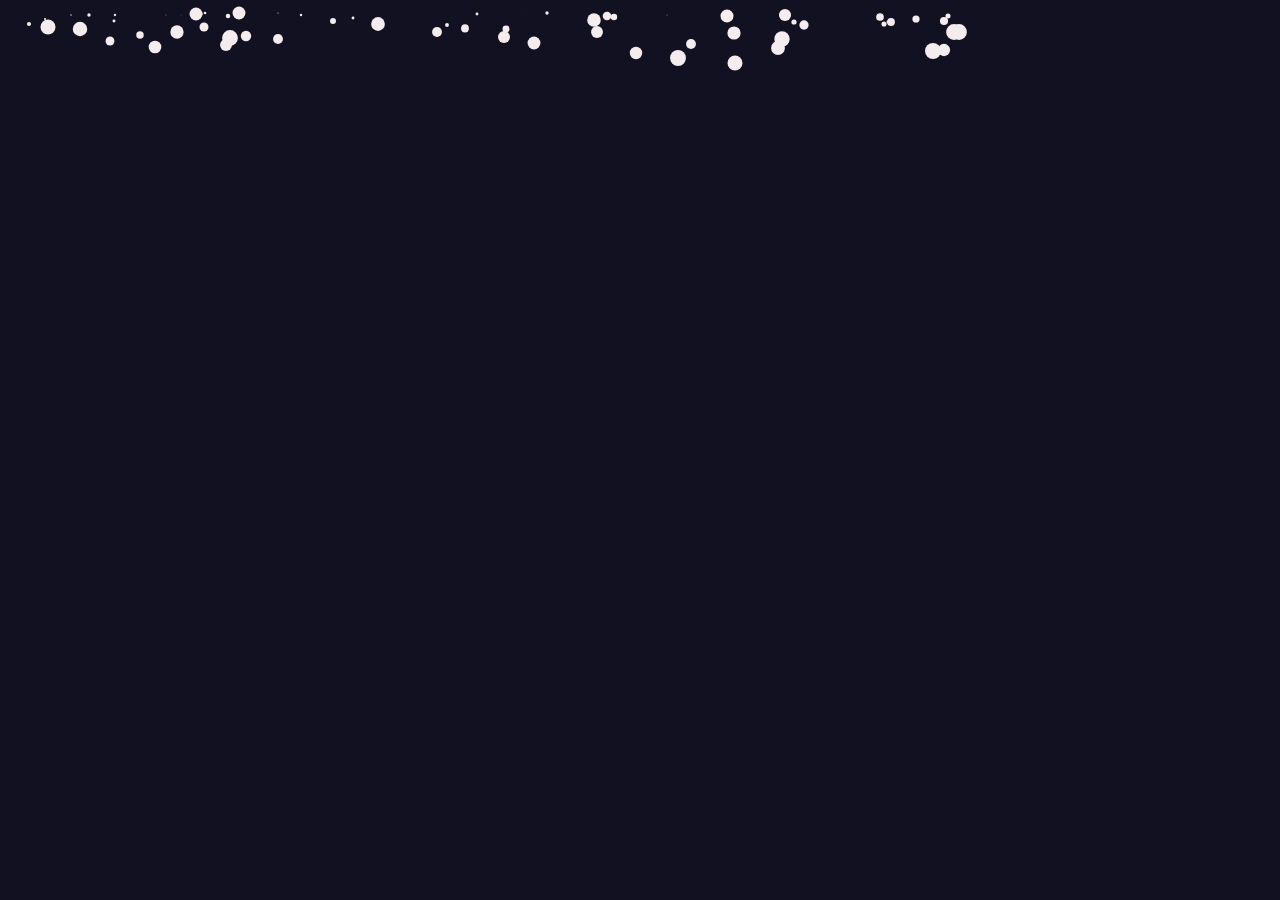
<file: JS-Snow/index.html>
<!DOCTYPE html>
<html lang="en">
<head>
    <meta charset="UTF-8">
    <meta name="viewport" content="width=device-width, initial-scale=1.0">
    <title>JS SNOW</title>
    <link rel="stylesheet" href="flake.css">
    <link rel="stylesheet" href="app.css">
</head>

<body>
    
    <div id="scene">        
    </div>

    <script src="random.js"></script>
    <script src="flake.js"></script>
    <script src="app.js"></script>
    
</body>
</html>
</file>
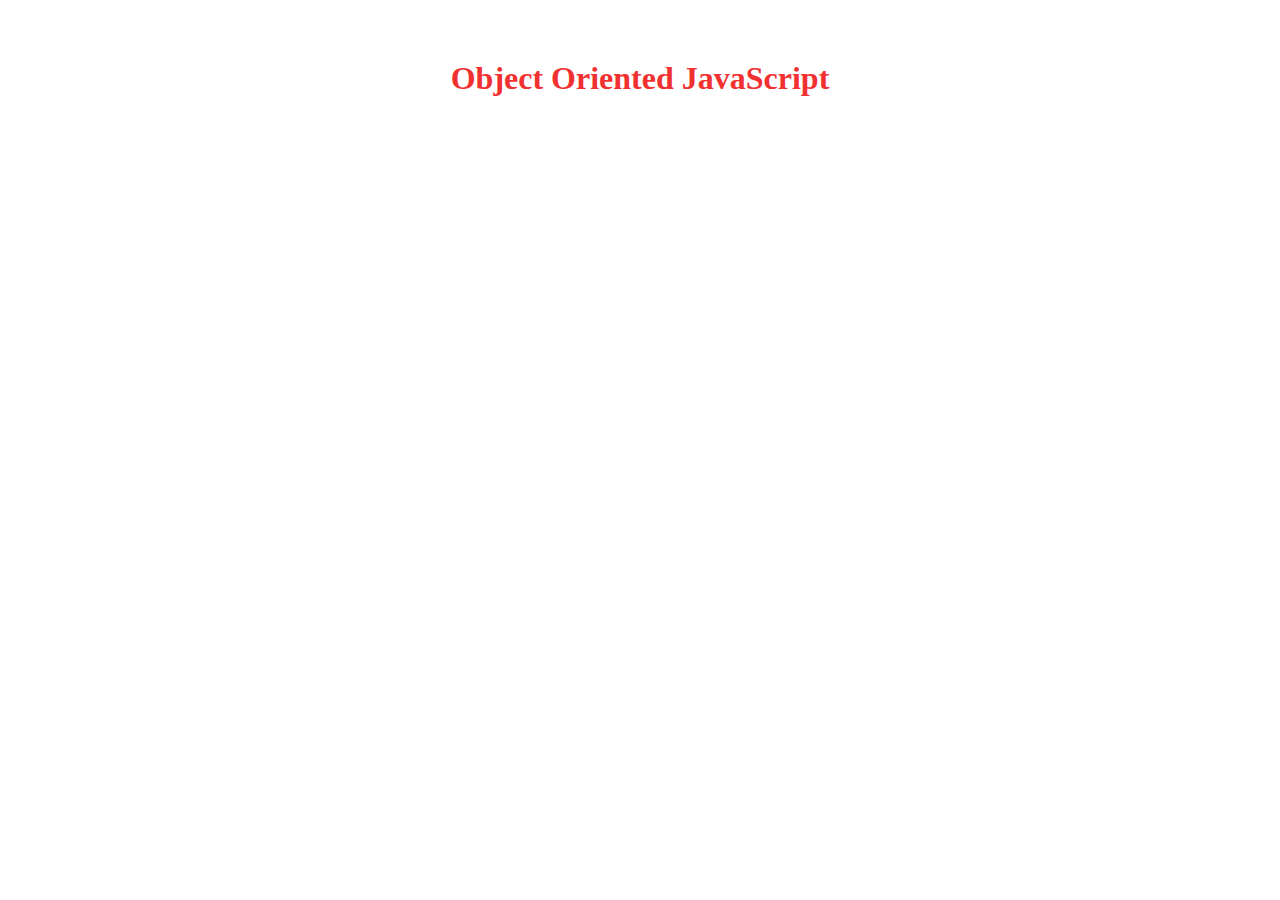
<file: OOP-Tutorial/index.html>
<!DOCTYPE html>
<html lang="en">
    <head>
        <title>Object Oriented JavaScript</title>
        <style>
            h1{ 
                text-align: center; 
                color: #f13131; 
                font-family: 'Trebuchet MS';
                margin: 60px auto; 
            }
        </style>
    </head>
    <body>
        <h1>Object Oriented JavaScript</h1>
        <script src="objects.js"></script>
    </body>

</html>
</file>
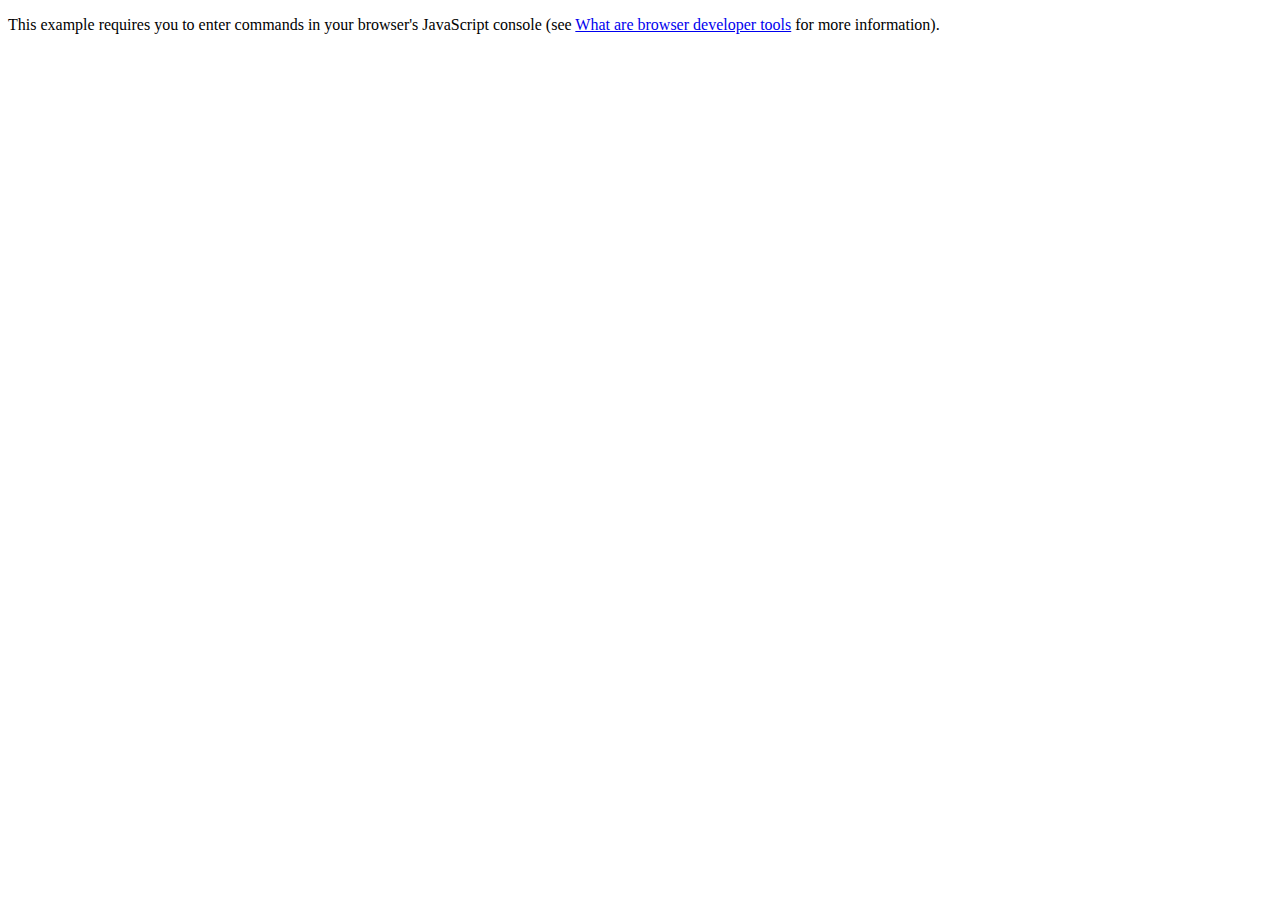
<file: oojs.html>
<!DOCTYPE html>
<html lang="en-US">
  <head>
    <meta charset="utf-8">
    <meta name="viewport" content="width=device-width">
    <title>Object-oriented JavaScript example</title>
  </head>

  <body>
    <p>This example requires you to enter commands in your browser's JavaScript console (see <a href="https://developer.mozilla.org/en-US/docs/Learn/Common_questions/What_are_browser_developer_tools">What are browser developer tools</a> for more information).</p>
    
    <script>

      const person = {
        name: ["Nona", "Smith"],
        age: 32, 
        bio: function() {
          console.log(`${this.name[0]} ${this.name[1]} is ${this.age} years old.`);
        },
        // another way to write a function in objects
        introduceSelf() {
          console.log(`Hi! I'm ${this.name[0]}.`);
        },
      };


      /// bracket notation
      const myDataName = "height";
      const myDataValue = "1.75m";
      person[myDataName] = myDataValue;
      console.log(person.height);






    </script>
  </body>

</html>
</file>
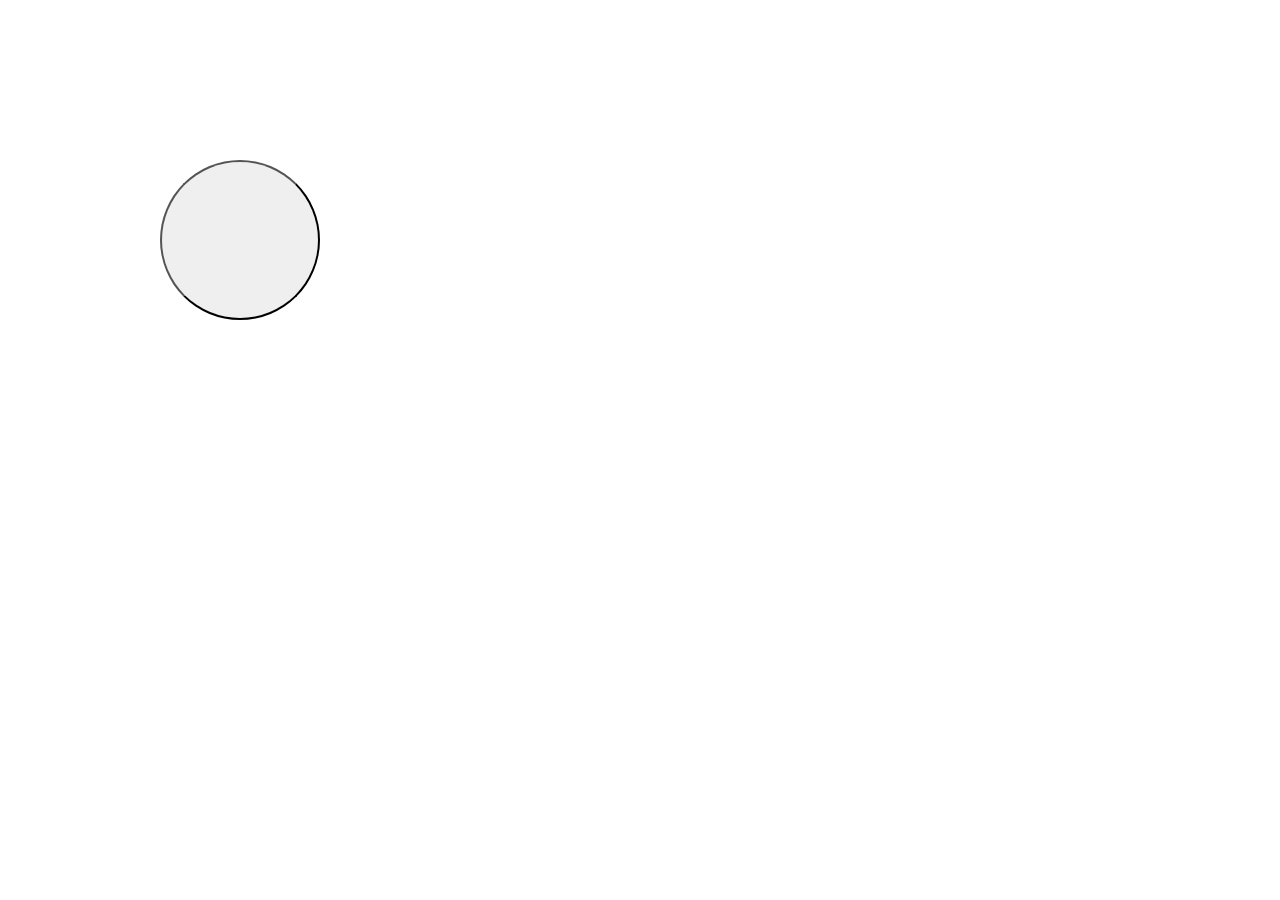
<file: round-toggler.html>
<!DOCTYPE html>
<html lang="en">
  <head>
    <meta charset="UTF-8" />
    <meta name="viewport" content="width=device-width, initial-scale=1.0" />
    <title>ROUND TOGGLER</title>
    <style>
      body {
        margin: 10em;
      }

      button {
        font-size: 5em;
        width: 2em;
        height: 2em;
        border-radius: 100%;
      }
    </style>
  </head>
  <body>
    <button></button>

    <script>
      // 1. access the button element ?
      /*  let btn = document
                       .firstElementChild
                       .lastElementChild
                       .firstElementChild

                       console.log("found button", btn ) */

      /*   let btn1 = document.querySelector("button")
       console.log("found button", btn1 )

       btn1.addEventListener('click', () => {
        let cStyle = getComputedStyle(btn1)
        let height = parseInt(cStyle.height)
        height *= 1.5
        btn1.style.height = `${height}px`
        btn1.style.width = `${height}px`
        //console.log(cStyle.height)
       }) */

      let btn1 = document.querySelector("button");
      let clickCount = 0;

      btn1.addEventListener("click", () => {
        let cStyle = getComputedStyle(btn1);
        let height = parseInt(cStyle.height);

        if (clickCount < 2) {
          height *= 1.5;
          btn1.style.height = `${height}px`;
          btn1.style.width = `${height}px`;
          clickCount++;
        } else {
          // Reset height and width
          btn1.style.height = ""; // Resets to default
          btn1.style.width = ""; // Resets to default
          clickCount = 0; // Reset click count
        }
      });
    </script>
  </body>
</html>
</file>
<file: JS-Snow/flake.css>
.flake {
    width: 10px;
    height: 10px;
    background-color: #f5eded;
    position: absolute;

    border-radius: 100%;
    color: transparent;
    
}
</file>
<file: JS-Snow/app.css>
body {
    background-color: #112;
    background-image: url(https://as2.ftcdn.net/v2/jpg/02/04/19/13/1000_F_204191310_1KK720mcgfvLPwpOmu4VtV7bRg1hze1q.jpg);
   
    background-repeat: no-repeat;
    background-position: left -30px top -4px;
}

#scene {   
    /* border: 1px dotted red; */
    width: 950px;
    height: 660px;
    position: relative;
}
</file>
